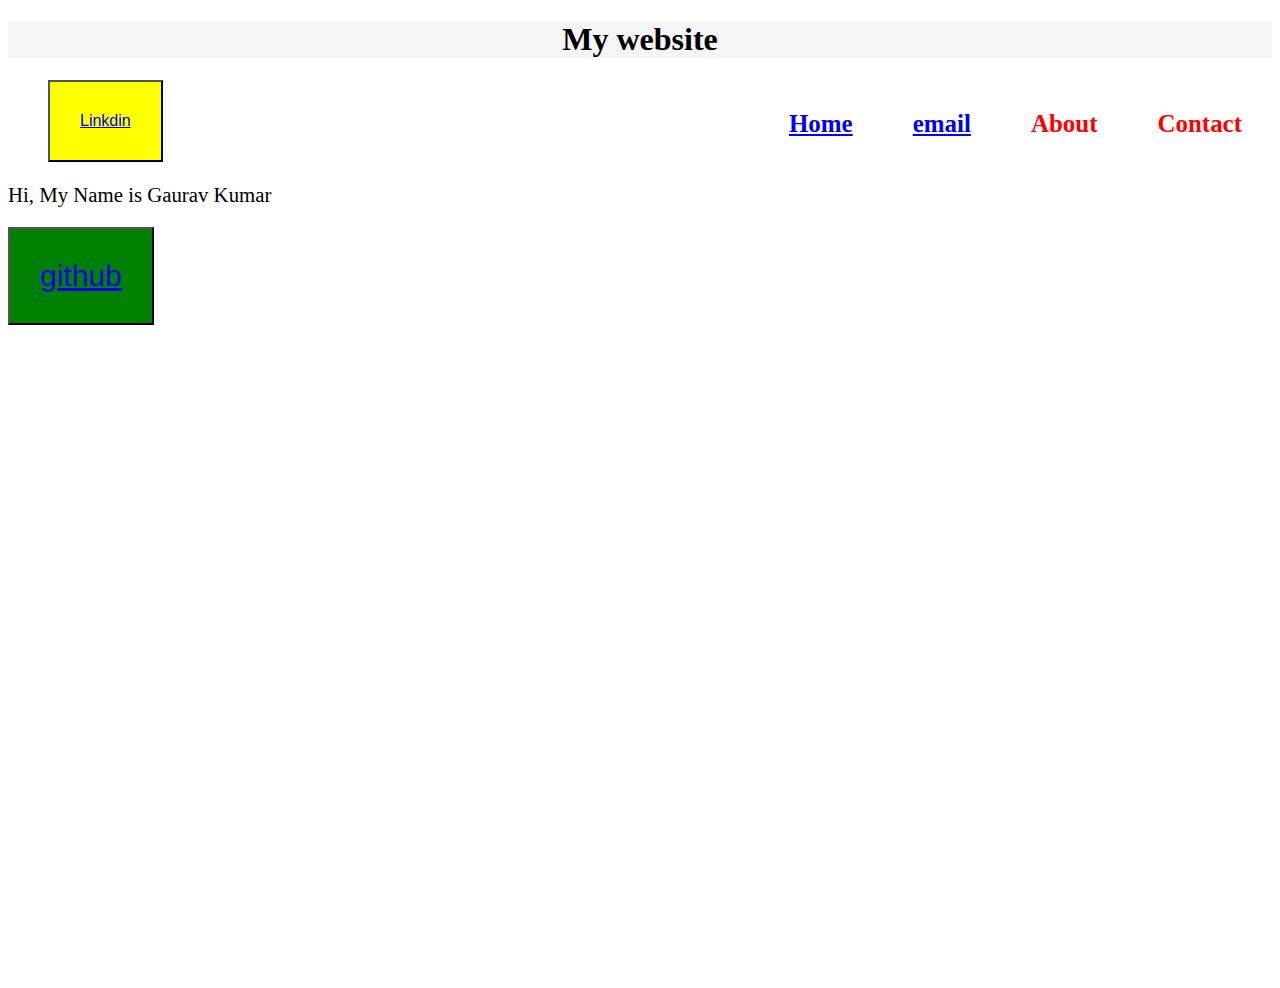
<file: index.html>
<!DOCTYPE html>
<html lang="en">
	<head>
		<meta charset="UTF-8" />
		<meta http-equiv="X-UA-Compatible" content="IE=edge" />
		<meta name="viewport" content="width=device-width, initial-scale=1.0" />
		<title>Gaurav Web</title>
		<link rel="stylesheet" type="text/css" href="index.css" />
	</head>
	<body>
		<h1>My website</h1>
		<div class="container">
			<ul>
			<b>
			<div>
			<button class="Button1"><a href="https://www.linkedin.com/in/gaurav-kumar-47b841196/" alt="blank">Linkdin</a></button>
				<li>Contact</li>
				<li>About</li>
				<li><a href="#">email </a></li>
				<li> <a href="Home.html">Home </a></li> </b>
			</ul>
			<p>Hi, My Name is Gaurav Kumar</p>
			<button class="Button2"><a href= "https://github.com/Gauravkumarchyset" alt="blank">github</a></button>
	</div>
	</body>
</html>
</file>
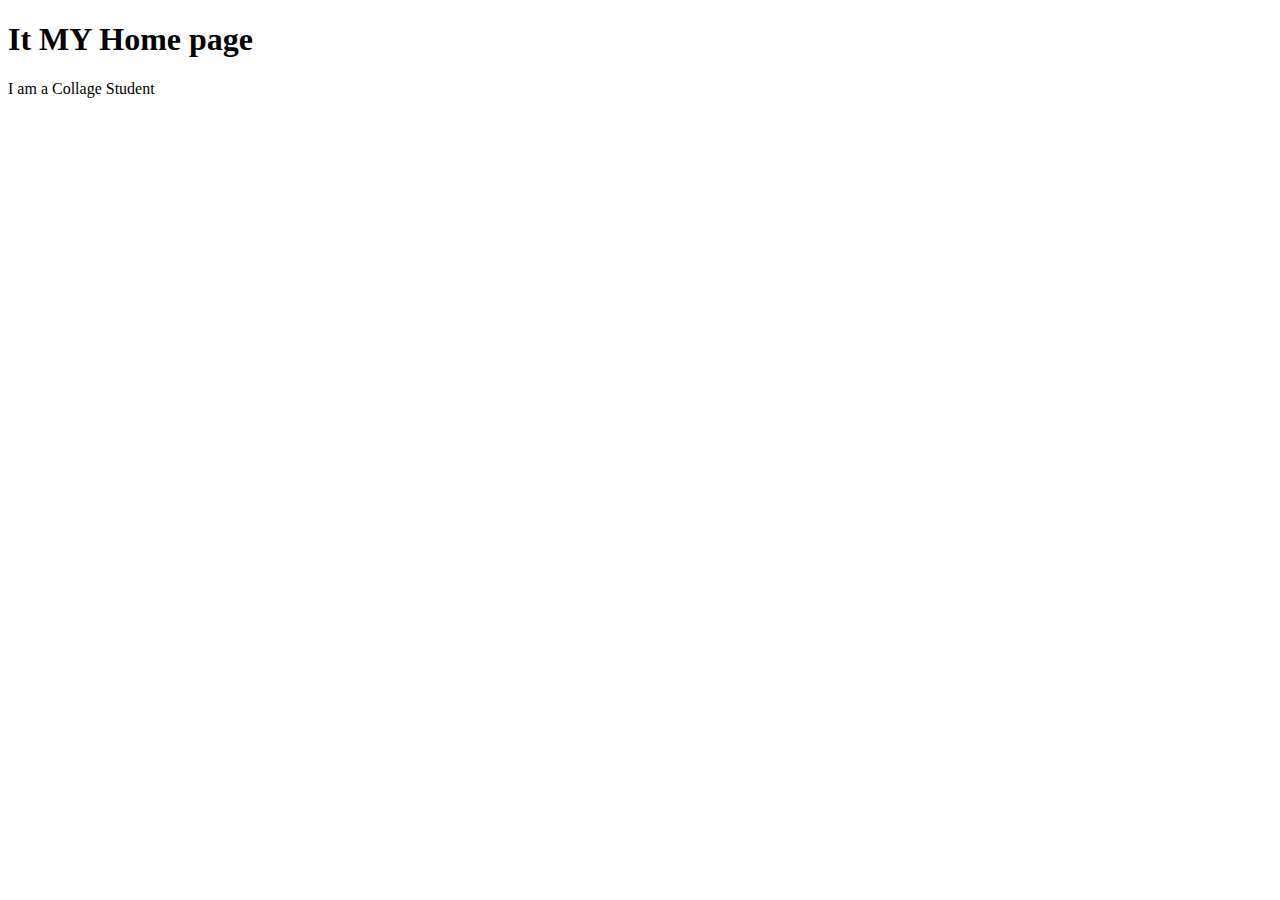
<file: Home.html>
<!DOCTYPE html>
<html lang="en">
	<head>
		<meta charset="UTF-8" />
		<meta http-equiv="X-UA-Compatible" content="IE=edge" />
		<meta name="viewport" content="width=device-width, initial-scale=1.0" />
		<title>My Home page</title>
	</head>
	<body>
		<h1>It MY Home page</h1>
		<p>I am a Collage Student</p>
        </body>
</html>
</file>
<file: index.css>
h1{
    text-align: center;
    background-color: whitesmoke;
}

.container {
    height: 100vh;
    width: 100%;
    font-size: 130%;
    background-image: url(https://png.pngtree.com/png-clipart/20191120/original/pngtree-pink-watercolor-brushes-png-image_5054156.jpg);
    background-size: cover;
    background-position: center;
    position: relative;
}

.Button1 {
    display: inline-block;
    font-size: medium;
    list-style-type: none;
    padding : 30px;
    color: red;
    background-color: yellow;

}

li{
    color: red;
    float: right;
    font-size: larger;
    list-style-type: none;
    padding: 30px;
}

.p {
    font-size: 80px;
    align-items: center;
}
.Button2 {
    font-size: 30px;
    list-style-type: none;
    padding : 30px;
    color: red;
    background-color: green;

}
</file>
